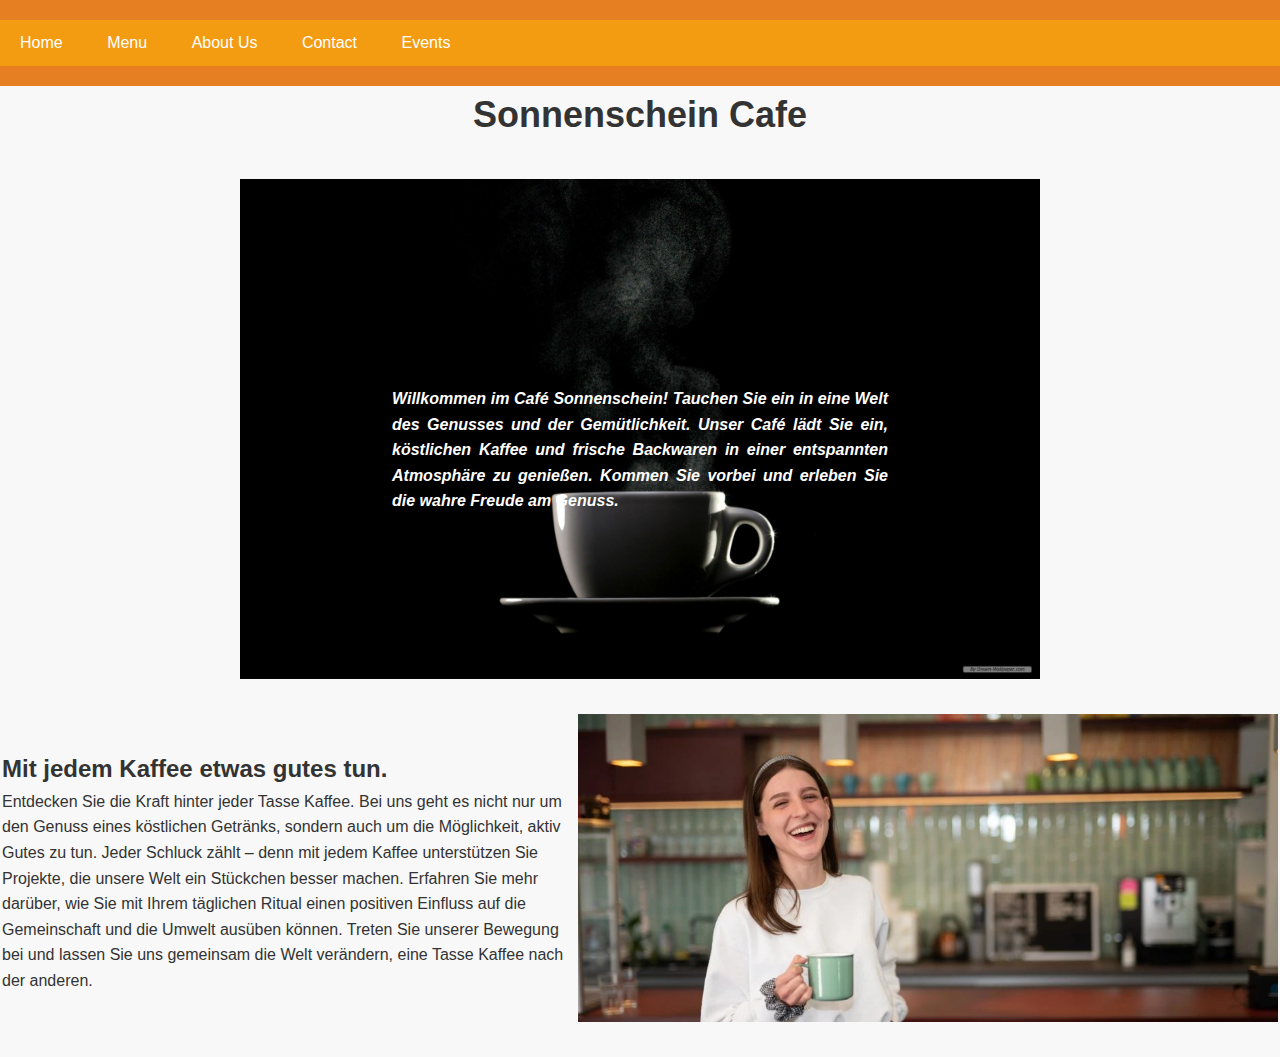
<file: index.html>
<!DOCTYPE html>
<html lang="en">
<head>
    <meta charset="UTF-8">
    <meta name="viewport" content="width=device-width, initial-scale=1.0">
    <title>Document</title>
    <link rel="stylesheet" href="styles.css">
</head>
<body>
    <header>
        <nav>
            <ul>
                <li><a href="index.html">Home</a></li>
                <li><a href="menu.html">Menu</a></li>
                <li><a href="aboutus.html">About Us</a></li>
                <li><a href="contact.html">Contact</a></li>
                <li><a href="events.html">Events</a></li>
            </ul>
        </nav>
    </header>
    <center>  <h1> Sonnenschein Cafe</h1>
    </center>
   
    <br>
    <center>
        <img src="cafe.jpg" alt="" width="800">
        <div class="text-overlay">
          <i> <p> Willkommen im Café Sonnenschein! Tauchen Sie ein in eine Welt des Genusses 
            und der Gemütlichkeit. 
            Unser Café lädt Sie ein, köstlichen Kaffee und frische Backwaren in einer entspannten Atmosphäre 
            zu genießen. Kommen Sie vorbei und erleben Sie die wahre Freude am Genuss.</p> </i>
          </div
    </center>
    <br>
  
    <br>
    <table>
        <tr>
          <td>
            <p>
                <h2 style="text-align: left;">Mit jedem Kaffee etwas
                    gutes tun.</h2>
                    Entdecken Sie die Kraft hinter jeder Tasse Kaffee. Bei uns geht es nicht nur um 
              den Genuss eines köstlichen Getränks, sondern auch um die Möglichkeit, aktiv Gutes zu tun. 
              Jeder Schluck zählt – denn mit jedem Kaffee unterstützen Sie Projekte, die unsere Welt ein 
              Stückchen besser machen. Erfahren Sie mehr darüber, wie Sie mit Ihrem täglichen Ritual einen positiven
              Einfluss auf die Gemeinschaft und die Umwelt ausüben können. Treten Sie unserer Bewegung bei und 
              lassen Sie uns gemeinsam die Welt verändern, eine Tasse Kaffee nach der anderen.
            </p>
          </td>
          <td>
            <img src="cafesmile.webp" alt="Cafe Smile" width="700">
          </td>
        </tr>
      </table>
      <br>
      
</body>
</html>
</file>
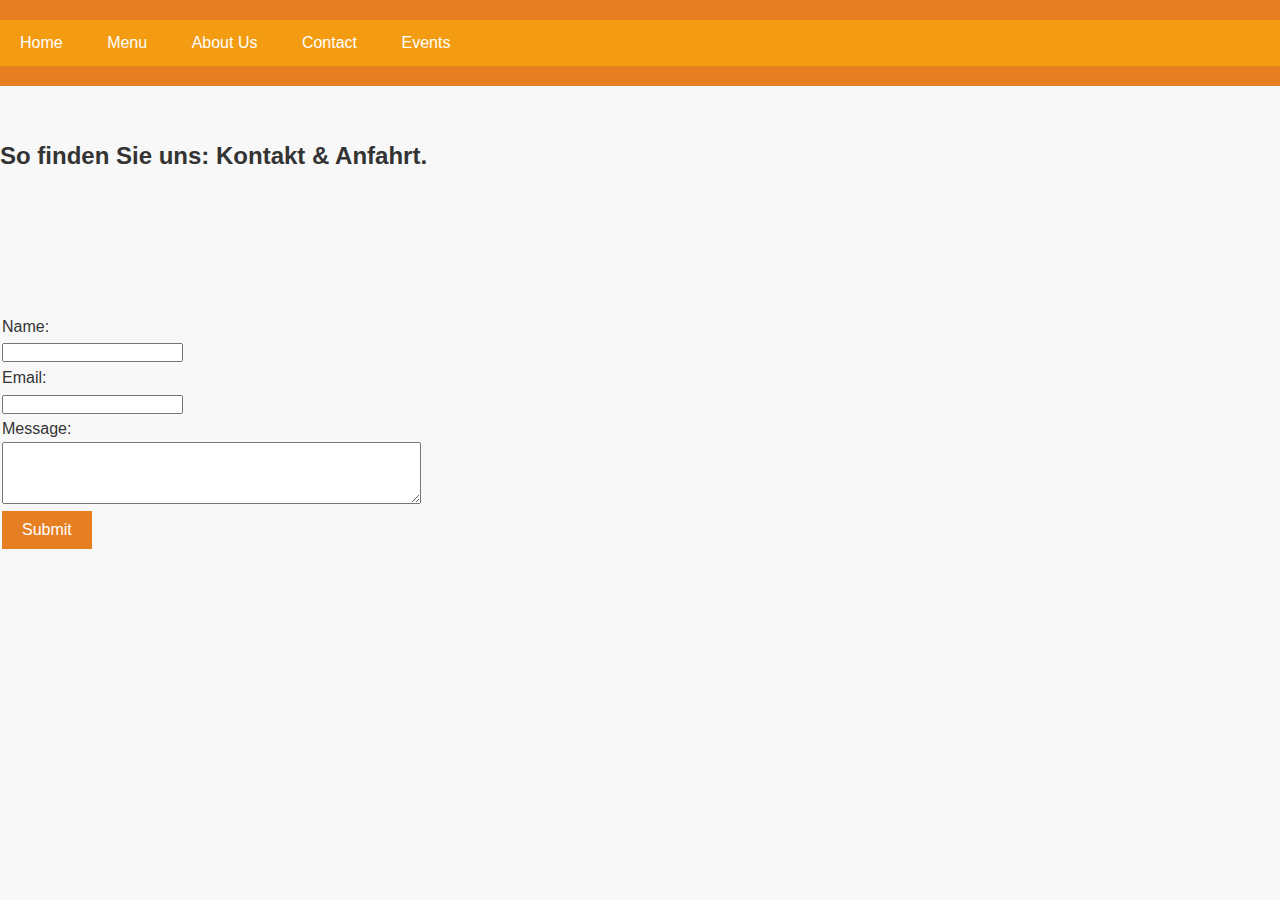
<file: contact.html>
<!DOCTYPE html>
<html lang="en">
<head>
    <meta charset="UTF-8">
    <meta name="viewport" content="width=device-width, initial-scale=1.0">
    <title>Document</title>
    <link rel="stylesheet" href="styles.css">
</head>
<body>
    <header>
        <nav>
            <ul>
                <li><a href="index.html">Home</a></li>
                <li><a href="menu.html">Menu</a></li>
                <li><a href="aboutus.html">About Us</a></li>
                <li><a href="contact.html">Contact</a></li>
                <li><a href="events.html">Events</a></li>
            </ul>
        </nav>
    </header>
    <br>
    <br>
    <h2 style="text-align: left;">
        So finden Sie uns: Kontakt & Anfahrt.</h2>
        <br>
        <table>
            <tr>
                <td>
        <form id="myForm" action="/submit-form" method="post" style="text-align: left;">
            <label for="name">Name:</label><br>
            <input type="text" id="name" name="name"><br>
            <label for="email">Email:</label><br>
            <input type="email" id="email" name="email"><br>
            <label for="message">Message:</label><br>
            <textarea id="message" name="message" rows="4" cols="50"></textarea><br>
            <button type="button" onclick="showMessage()">Submit</button>
          </form>
          
          <script>
            function showMessage() {
              alert("Thank you for your submission!");
              document.getElementById("myForm").reset(); // Reset the form
            }
          </script>
          </td>
          <td>
          <iframe src="https://www.google.com/maps/embed?pb=!1m18!1m12!1m3!1d160842.04207295558!2d6.802514282252475!3d50.957803162052414!2m3!1f0!2f0!3f0!3m2!1i1024!2i768!4f13.1!3m3!1m2!1s0x47bf259169ab2fe5%3A0x42760fc4a2a77f0!2zS8O2bG4!5e0!3m2!1sde!2sde!4v1714048393542!5m2!1sde!2sde" width="600" height="450"
           style="border:0;" allowfullscreen="" loading="lazy" 
          referrerpolicy="no-referrer-when-downgrade"></iframe>
        </td>
        </tr>
        </table>
        <br>

</body>
</html>
</file>
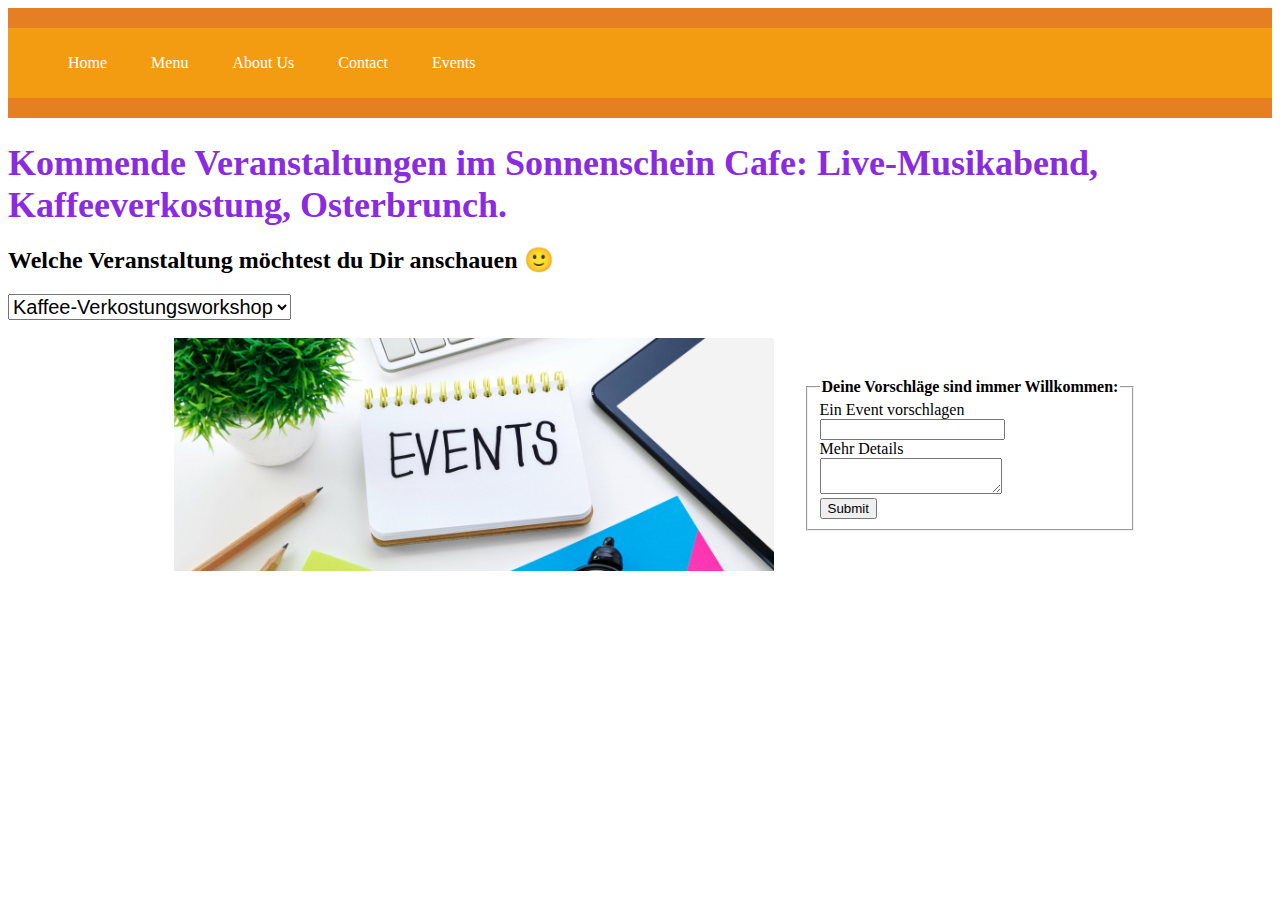
<file: events.html>
<!DOCTYPE html>
<html lang="en">
  <head>
    <meta charset="UTF-8" />
    <meta name="viewport" content="width=device-width, initial-scale=1.0" />
    <title>Events</title>
  </head>
  <style>
    select {
      font-size: 20px;
    }
    header {
    background-color: #e67e22;
    color: #fff;
    padding: 20px 0;
    
    
}
nav ul {
    list-style: none;
}

nav ul li {
    display: inline;
}

nav ul li a {
    color: #fff;
    text-decoration: none;
    padding: 10px 20px;
}

nav ul li a:hover {
    background-color: #d35400;
}
nav {
    background-color: #f39c12;
    padding: 10px 0;
}
    h1 {
      font-size: 36px;
      margin-bottom: 10px;
      color: blueviolet;
      transition: color 0.3s ease;
    }
    h1:hover {
      color: purple; /* Change color on hover */
    }
    .gallery {
      display: flex;
      flex-wrap: wrap;
      justify-content: center;
    }
    .gallery img {
      margin: 10px;
      width: 200px; /* Adjust the width as needed */
      height: auto; /* Maintain aspect ratio */
    }
    .event-details {
      display: none;
    }
  </style>
  <body>
    <header>
        <nav>
            <ul>
                <li><a href="index.html">Home</a></li>
                <li><a href="menu.html">Menu</a></li>
                <li><a href="aboutus.html">About Us</a></li>
                <li><a href="contact.html">Contact</a></li>
                <li><a href="events.html">Events</a></li>
            </ul>
        </nav>
    </header>
    <h1>
      Kommende Veranstaltungen im Sonnenschein Cafe: Live-Musikabend,
      Kaffeeverkostung, Osterbrunch.
    </h1>
    <label for="eventSelect">
      <h2>Welche Veranstaltung möchtest du Dir anschauen 🙂</h2></label
    >
    <select id="eventSelect" onchange="showEventDetails()" onclick="showEventDetails()">
      <option value="coffee">Kaffee-Verkostungsworkshop</option>
      <option value="brunch">Themenbrunch: Frühlingsfest</option>
      <option value="propose">propose an Event</option>
    </select>
    <br />
    <br>
    <div id="coffeeDetails" class="event-details">
      <h2>Kaffee-Verkostungsworkshop</h2>
      <p>
        Date: Sonntag, 15. Mai | Zeit: 10:00 Uhr - 12:00 Uhr | Ort: Sonnenschein
        Cafe
      </p>
      <p>
        Tauchen Sie ein in die faszinierende Welt des Kaffees! Unser
        Kaffee-Verkostungsworkshop bietet Ihnen die Möglichkeit, verschiedene
        Kaffeesorten aus aller Welt zu entdecken und Ihre Sinne zu schärfen.
        Erfahren Sie mehr über die Herkunft, Anbau- und Röstverfahren sowie
        Geschmacksprofile von Kaffeebohnen. Unsere erfahrenen Baristas führen
        Sie durch die Verkostung und geben Ihnen wertvolle Tipps zur Zubereitung
        und Genuss von Kaffee zuhause. Ein Muss für alle Kaffeeliebhaber und
        Neugierige!
      </p>
      <div class="gallery">
        <img src="cafeworkshop1.webp" alt="Image 1" />
        <img src="cafeworkshop2.webp" alt="Image 2" />
        <img src="cafeworkshop3.webp" alt="Image 3" />
        <!-- Add more images as needed -->
      </div>
    </div>

    <div id="brunchDetails" class="event-details">
      <h2>Themenbrunch: Frühlingsfest</h2>
      <p>
        Date: Sonntag, 15. Mai | Zeit: 10:00 Uhr - 12:00 Uhr | Ort: Sonnenschein
        Cafe
      </p>
      <p>
        Feiern Sie den Frühling mit unserem besonderen Themenbrunch! Genießen
        Sie eine Vielzahl von frischen Frühlingsgerichten, saisonalen
        Spezialitäten und erfrischenden Getränken in gemütlicher Atmosphäre. Wir
        verwöhnen Sie mit köstlichen Frühstückskreationen, herzhaften Leckereien
        und süßen Versuchungen, inspiriert von den frischen Aromen und Farben
        der Saison. Lassen Sie sich von unserem Frühlingsfest verwöhnen und
        genießen Sie einen entspannten Sonntagmorgen mit Familie und Freunden!
      </p>
      <div class="gallery">
        <img src="f1.jpg" alt="Image 1" />
        <img src="f2.jpg" alt="Image 2" />
        <img src="f3.jpeg" alt="Image 3" />
        <!-- Add more images as needed -->
      </div>
    </div>
    <div id="noselected" style="display: block; align-items: center;justify-content: center; display: flex;">
      <img src="event.jpg" style="margin-left: 30px; margin-right: 30px; width: 600px; height: 1200;" />
      <fieldset>
        <legend style="font-weight: bold;">Deine Vorschläge sind immer Willkommen:</legend>
        <form>
        
        <label for="Eventname"> Ein Event vorschlagen</label><br>
        <input id="Eventname" type="text">
        <br>
        <label for="eventdet"> Mehr Details</label><br>
        <textarea id="eventdet" minlength="30"></textarea><br>
        <input type="submit">
      </form>
    </fieldset>
    </div>

    <script>
      function showEventDetails() {
        var select = document.getElementById("eventSelect");
        var selectedEvent = select.value;
        var coffeeDetails = document.getElementById("coffeeDetails");
        var brunchDetails = document.getElementById("brunchDetails");
        var noselected = document.getElementById("noselected");

        if (selectedEvent === "coffee") {
          coffeeDetails.style.display = "block";
          brunchDetails.style.display = "none";
          noselected.style.display = "none";
        } else if (selectedEvent === "brunch") {
          coffeeDetails.style.display = "none";
          brunchDetails.style.display = "block";
          noselected.style.display = "none";
        } else {
          coffeeDetails.style.display = "none";
          brunchDetails.style.display = "none";
          noselected.style.display = "block";
        }
      }
    </script>
  </body>
</html>
</file>
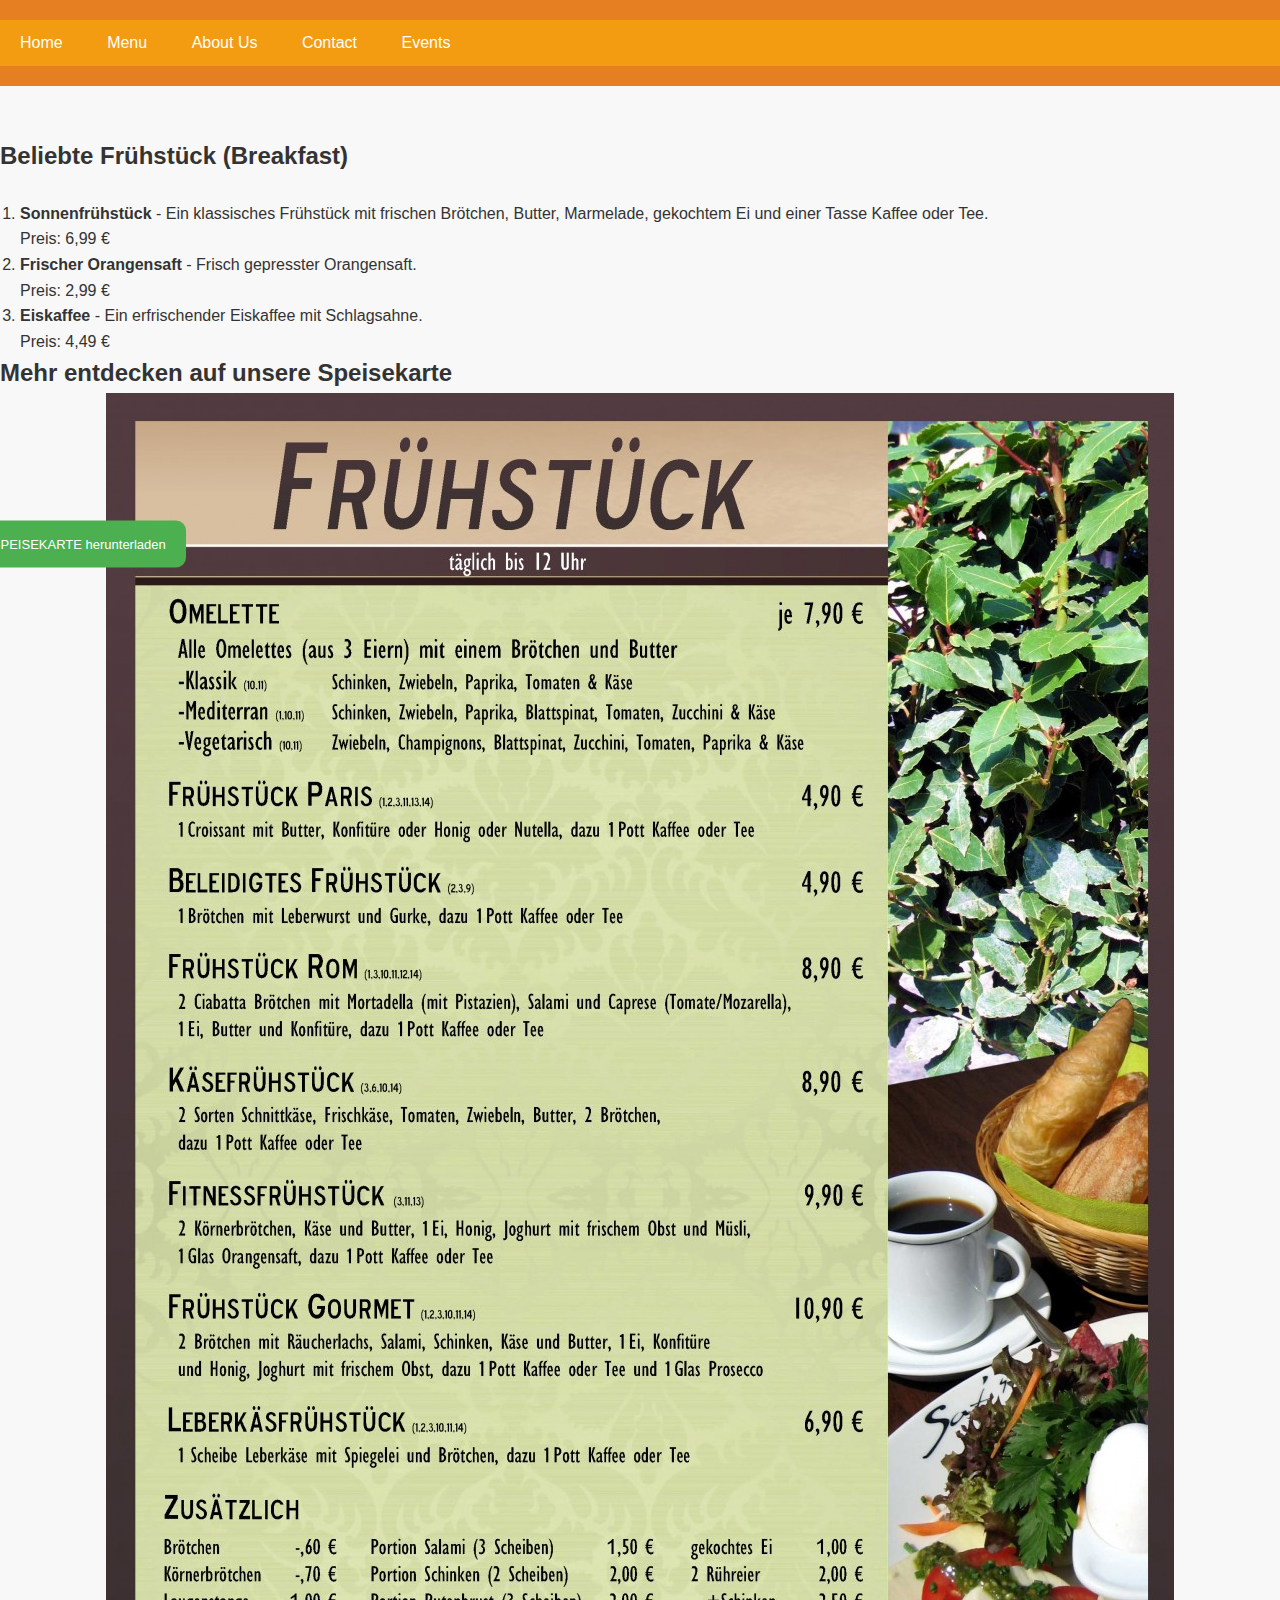
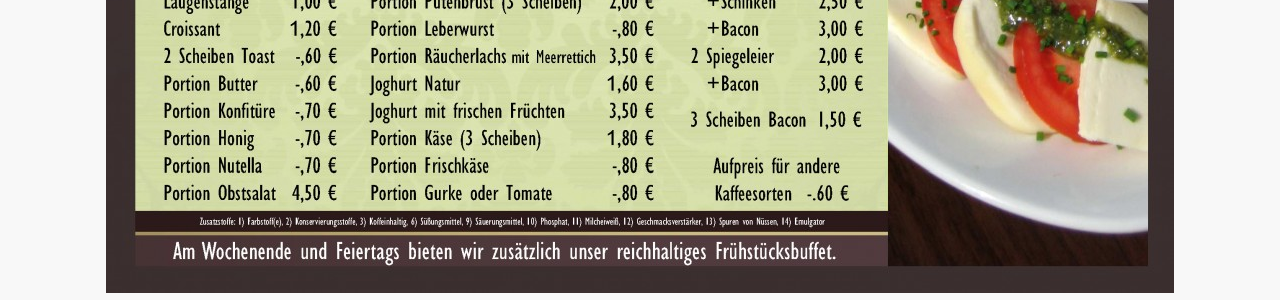
<file: menu.html>
<!DOCTYPE html>
<html lang="en">
<head>
    <meta charset="UTF-8">
    <meta name="viewport" content="width=device-width, initial-scale=1.0">
    <title>Document</title>
    <link rel="stylesheet" href="styles.css">
    <style>
        header {
            background-color: #e67e22;
            color: #fff;
            padding: 20px 0;
        }

        .btn {
            position: absolute;
            top: 60%;
            left: 6%;
            transform: translate(-50%, -50%);
            background-color: #4CAF50; /* Green */
            border: none;
            color: white;
            padding: 16px 20px;
            text-align: center;
            text-decoration: none;
            display: inline-block;
            font-size: 13px;
            margin: 4px 2px;
            cursor: pointer;
            border-radius: 10px;
        }
    </style>
</head>
<body>
    <header>
        <nav>
            <ul>
                <li><a href="index.html">Home</a></li>
                <li><a href="menu.html">Menu</a></li>
                <li><a href="aboutus.html">About Us</a></li>
                <li><a href="contact.html">Contact</a></li>
                <li><a href="events.html">Events</a></li>
            </ul>
        </nav>
    </header>
    <br>
    <br>
    <h2>Beliebte Frühstück (Breakfast)</h2>
    <br>
 
    <ol type="1">
        <li><b>Sonnenfrühstück</b> - Ein klassisches Frühstück mit frischen Brötchen, Butter, Marmelade, gekochtem Ei und einer Tasse Kaffee oder Tee.
            <br>Preis: 6,99 €</li>
        <li><b>Frischer Orangensaft</b> - Frisch gepresster Orangensaft.
            <br>Preis: 2,99 €</li>   
        <li><b>Eiskaffee</b> - Ein erfrischender Eiskaffee mit Schlagsahne.
            <br>Preis: 4,49 €</li>   
    </ol>

    <h2>Mehr entdecken auf unsere Speisekarte</h2>
    <center>
        <img src="speisekarte.jpg" alt="">
        <a href="speisekartepdf.pdf"><button class="btn">SPEISEKARTE herunterladen</button></a>
    </center>

</body>
</html>
</file>
<file: styles.css>
/* Reset CSS */
* {
    margin: 0;
    padding: 0;
    box-sizing: border-box;
}

/* Global Styles */
body {
    font-family: Arial, sans-serif;
    background-color: #f8f8f8;
    color: #333;
    line-height: 1.6;
}

.container {
    max-width: 960px;
    margin: 0 auto;
    padding: 0 20px;
}

/* Header Styles */
header {
    background-color: #e67e22;
    color: #fff;
    padding: 20px 0;
    
    
}

 h1 {
    font-size: 36px;
    margin-bottom: 10px;
    
}
/* List Styles */
ol {
    margin-left: 20px; /* Adjust margin as needed */
    font-size: 16px; /* Adjust font size as needed */
}
h1:hover {
    /* Your hover styles here */
    color: red;
  }
  
  h1:active {
    /* Your click (active) styles here */
    font-weight: bold;
  }
  .text-overlay {
    position: absolute;
    top: 50%; /* Position the text in the middle vertically */
    left: 50%; /* Position the text in the middle horizontally */
    transform: translate(-50%, -50%); /* Center the text */
    color: white;
     /* Set background color with opacity */
    padding: 10px; /* Add padding for better readability */
  }  
header p {
    font-size: 18px;
}

/* Navigation Styles */
nav {
    background-color: #f39c12;
    padding: 10px 0;
}

nav ul {
    list-style: none;
}

nav ul li {
    display: inline;
}

nav ul li a {
    color: #fff;
    text-decoration: none;
    padding: 10px 20px;
}

nav ul li a:hover {
    background-color: #d35400;
}

/* Button Styles */
button {
    background-color: #e67e22;
    color: #fff;
    border: none;
    padding: 10px 20px;
    cursor: pointer;
    font-size: 16px;
}

button:hover {
    background-color: #d35400;
}

/* Main Content Styles */
main {
    padding: 20px 0;
}

/* Footer Styles */
footer {
    background-color: #e67e22;
    color: #fff;
    padding: 20px 0;
    text-align: center;
}
p {

font-size: medium;
text-align: justify;
margin-left: 10%;
margin-right: 10%;
font-weight: bold;

}
p:hover {
    /* Your hover styles here */
    color: red;
  }
  
  p:active {
    /* Your click (active) styles here */
    font-weight: bold;
  }
</file>
